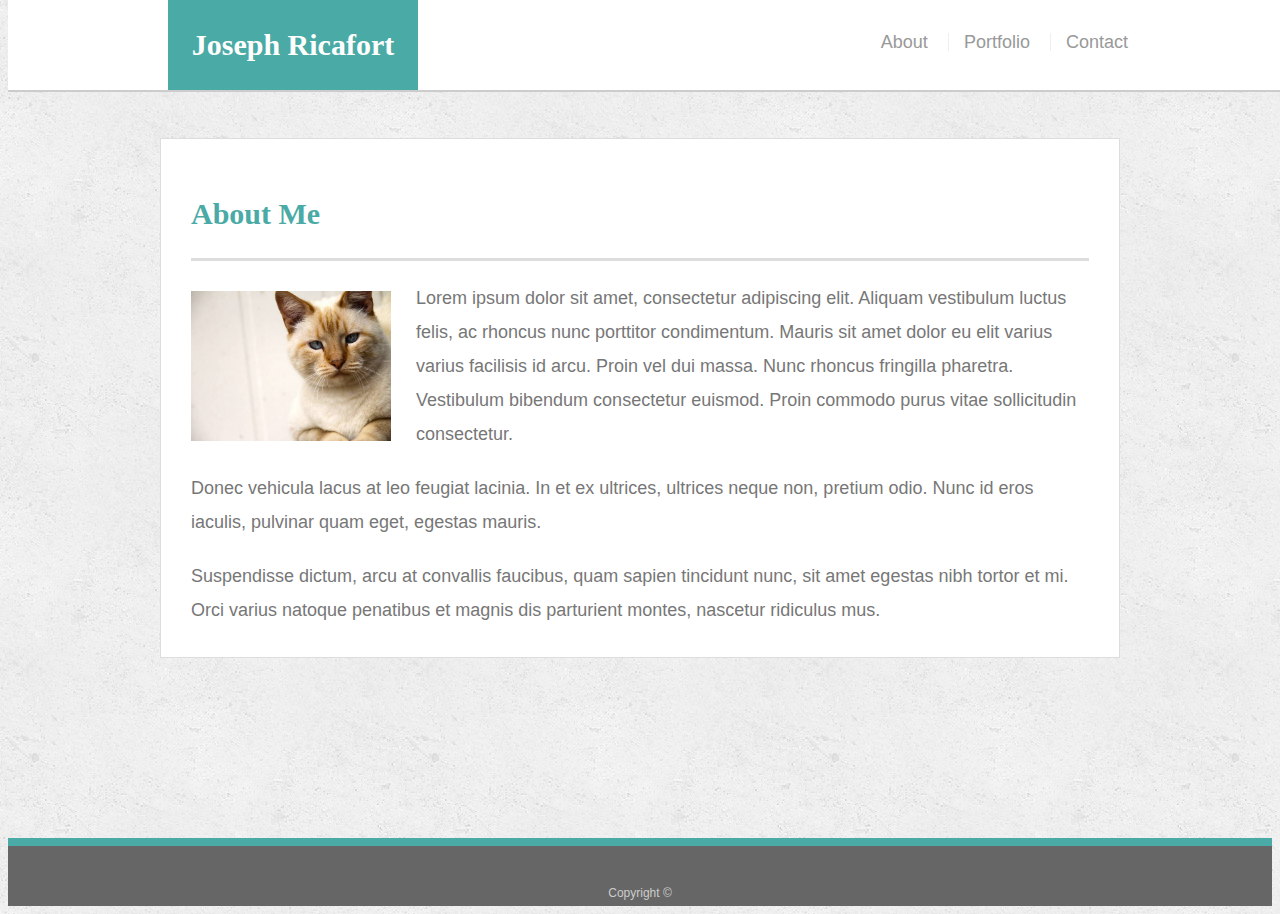
<file: index.html>
<!doctype html>
<html lang="en-us">

<head>
  <meta charset="UTF-8">
  <meta name="viewport" content="width=device-width, initial-scale=1.0">
  <title>About | Your Name</title>
  <link rel="stylesheet" type="text/css" href="assets/css/style.css">
</head>

<body>

  <header id="masthead">
    <div class="container">
      <a href="index.html" id="logo">Joseph Ricafort</a>
      <nav>
        <a href="index.html">About</a>
        <a href="portfolio.html">Portfolio</a>
        <a href="contact.html">Contact</a>
      </nav>
    </div>
  </header>

  <div id="main-container" class="container">
    <section class="main-section">
      <h1>About Me</h1>

      <img src="assets/images/cat.jpg" class="auth-image" alt="Your Name">

      <p>Lorem ipsum dolor sit amet, consectetur adipiscing elit. Aliquam vestibulum luctus felis, ac rhoncus nunc porttitor condimentum. Mauris sit amet dolor eu elit varius varius facilisis id arcu. Proin vel dui massa. Nunc rhoncus fringilla pharetra. Vestibulum bibendum consectetur euismod. Proin commodo purus vitae sollicitudin consectetur.</p>

      <p>Donec vehicula lacus at leo feugiat lacinia. In et ex ultrices, ultrices neque non, pretium odio. Nunc id eros iaculis, pulvinar quam eget, egestas mauris.</p>

      <p>Suspendisse dictum, arcu at convallis faucibus, quam sapien tincidunt nunc, sit amet egestas nibh tortor et mi. Orci varius natoque penatibus et magnis dis parturient montes, nascetur ridiculus mus.</p>

    </section>

  </div>

  <footer>
    <div class="container">
      Copyright &copy; 
    </div>
  </footer>
</body>

</html>
</file>
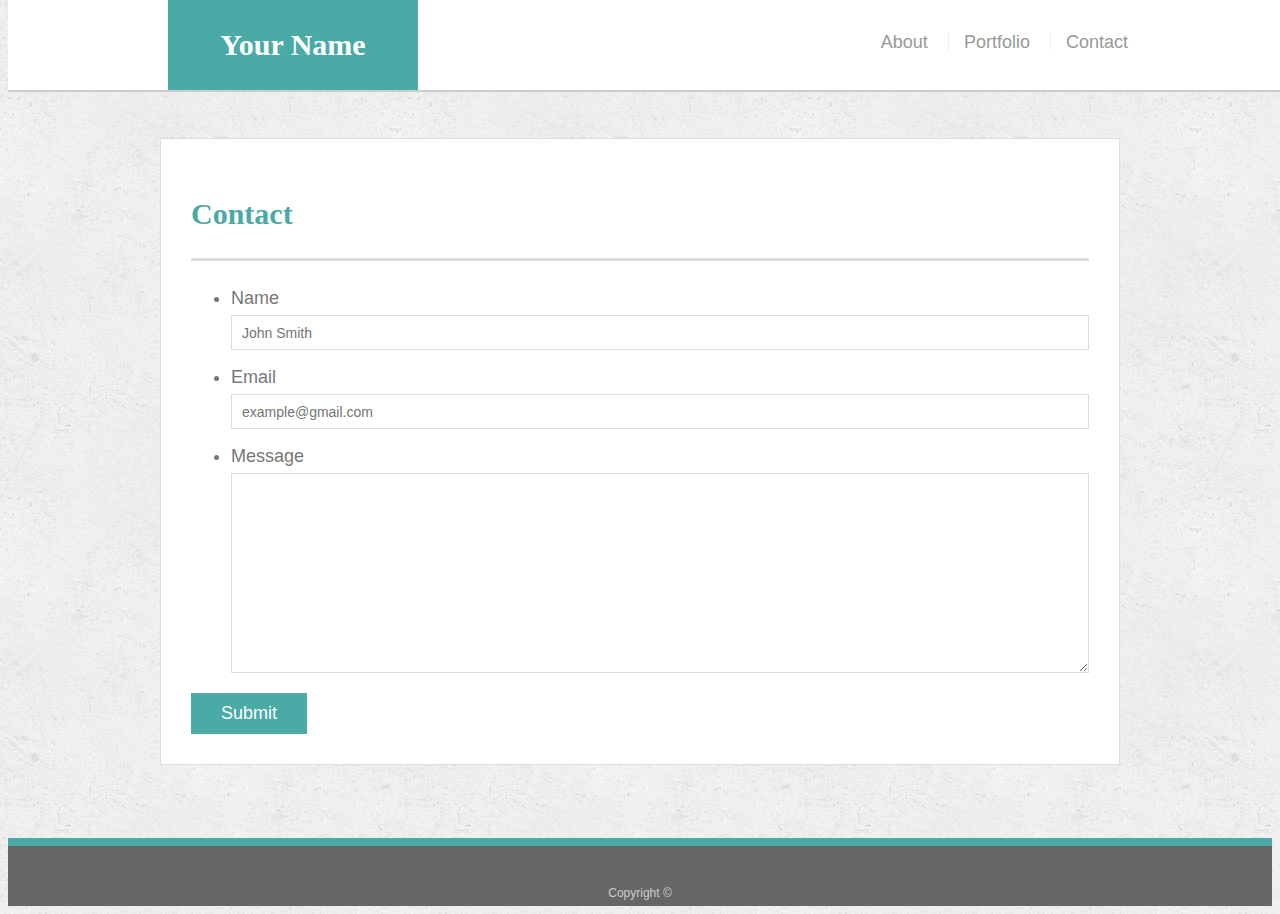
<file: contact.html>
<!doctype html>
<html lang="en-us">

<head>
  <meta charset="UTF-8">
  <meta name="viewport" content="width=device-width, initial-scale=1.0">
  <title>Contact | Your Name</title>
  <link rel="stylesheet" type="text/css" href="assets/css/style.css">
</head>

<body>

  <header id="masthead">
    <div class="container">
      <a href="index.html" id="logo">Your Name</a>
      <nav>
        <a href="index.html">About</a>
        <a href="portfolio.html">Portfolio</a>
        <a href="contact.html">Contact</a>
      </nav>
    </div>
  </header>

  <div id="main-container" class="container">
    <section class="main-section">
      <h1>Contact</h1>

      <form id="contact-form">
        <ul>
          <li>
            <label for="name">Name</label>
            <input type="text" id="name" name="name" placeholder="John Smith" required="required">
          </li>
          <li>
            <label for="email">Email</label>
            <input type="email" id="email" name="email" placeholder="example@gmail.com" required="required">
          </li>
          <li>
            <label for="message">Message</label>
            <textarea id="message" name="message" required="required"></textarea>
          </li>
        </ul>
        <input type="submit">
      </form>

    </section>

  </div>

  <footer>
    <div class="container">
      Copyright &copy; 
    </div>
  </footer>
</body>

</html>
</file>
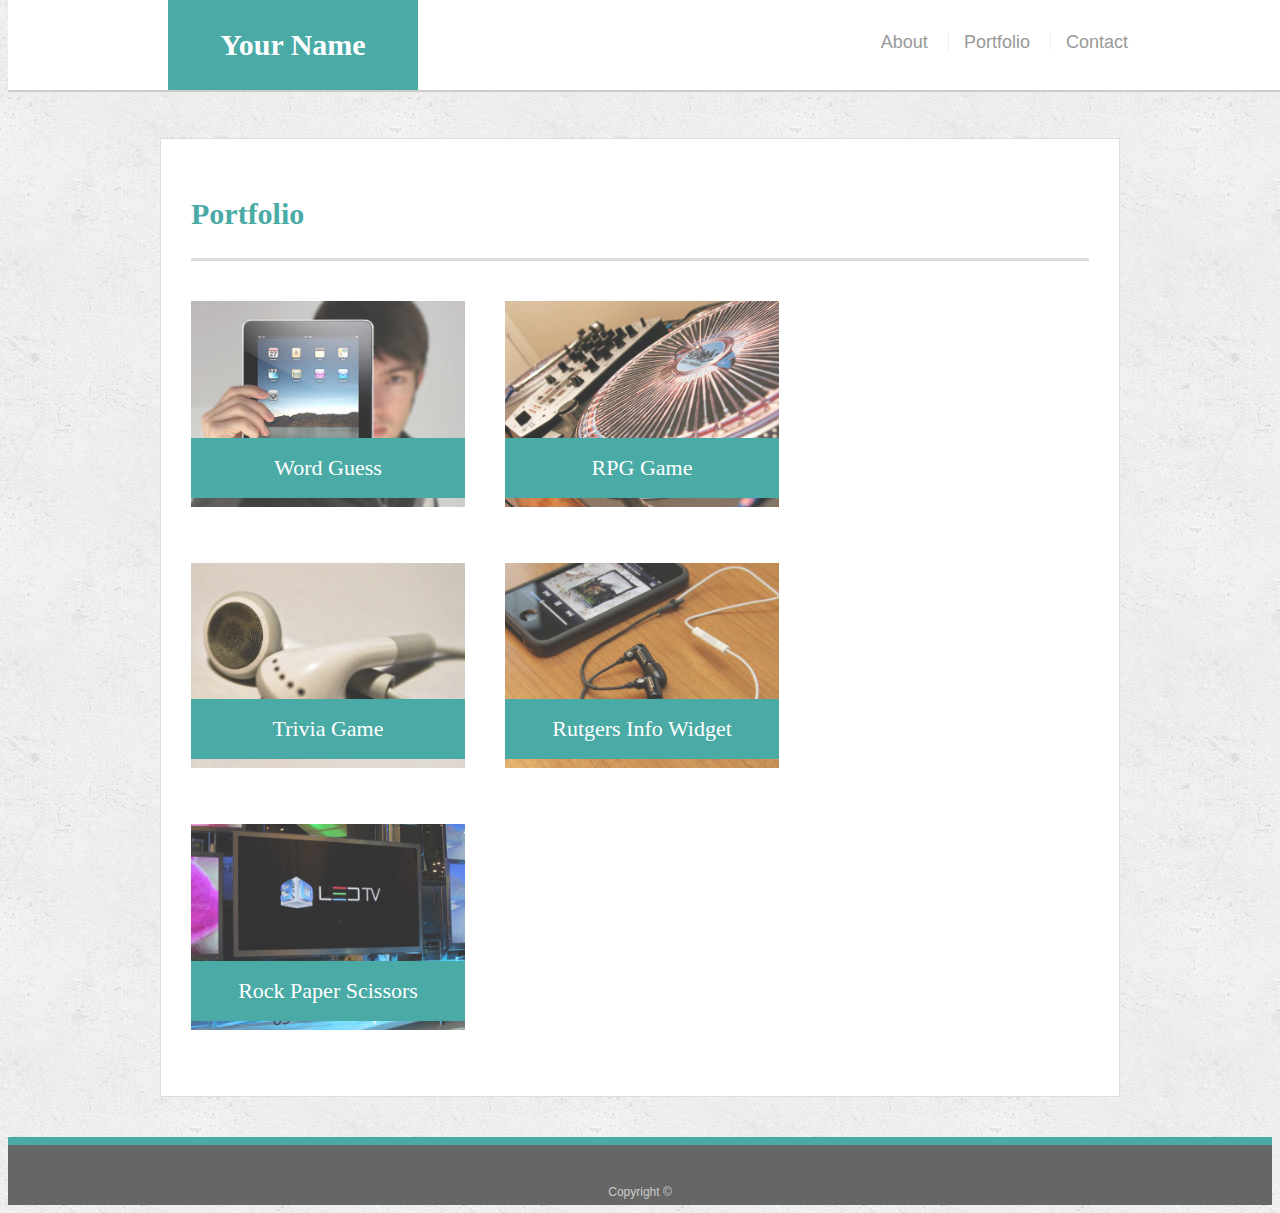
<file: portfolio.html>
<!doctype html>
<html lang="en-us">

<head>
  <meta charset="UTF-8">
  <meta name="viewport" content="width=device-width, initial-scale=1.0">
  <title>Portfolio | Your Name</title>
  <link rel="stylesheet" type="text/css" href="assets/css/style.css">
</head>

<body>

  <header id="masthead">
    <div class="container">
      <a href="index.html" id="logo">Your Name</a>
      <nav>
        <a href="index.html">About</a>
        <a href="portfolio.html">Portfolio</a>
        <a href="contact.html">Contact</a>
      </nav>
    </div>
  </header>

  <div id="main-container" class="container">
    <section class="main-section">
      <h1>Portfolio</h1>

      <div class="work">
        <img src="assets/images/technics-q-c-640-480-1.jpg" class="responsive" alt="Word Guess">

        <h3>Word Guess</h3>
      </div>
      <div class="work">
        <img src="assets/images/technics-q-c-640-480-2.jpg" class="responsive" alt="RPG Game">

        <h3>RPG Game</h3>
      </div>
      <div class="work">
        <img src="assets/images/technics-q-c-640-480-5.jpg" class="responsive" alt="Trivia Game">

        <h3>Trivia Game</h3>
      </div>
      <div class="work">
        <img src="assets/images/technics-q-c-640-480-7.jpg" class="responsive" alt="Rutgers Info Widget">

        <h3>Rutgers Info Widget</h3>
      </div>
      <div class="work">
        <img src="assets/images/technics-q-c-640-480-9.jpg" class="responsive" alt="Rock Paper Scissors">

        <h3>Rock Paper Scissors</h3>
      </div>

    </section>

  </div>

  <footer>
    <div class="container">
      Copyright &copy;
    </div>
  </footer>
</body>

</html>
</file>
<file: assets/css/style.css>
body {
  font-family: Arial, "Helvetica Neue", Helvetica, sans-serif;
  font-size: 18px;
  line-height: 34px;
  color: #777777;
  background: url("../images/concrete_seamless.png");
  
}

@media screen and (max-width: 980px){
    body{
        width: 100%;
    }
}

@media screen and (max-width: 768px){
    body{
        width: 100%;
    }
}

@media screen and (max-width: 640px){
    body{
        width: 100%;
    }
}

* {
  box-sizing: border-box;
}

/* general */

.container {
  width: 100%;
  max-width: 960px;
  margin: 0 auto;
  clear: both;
}

h1,
h2,
h3,
p {
  margin-bottom: 20px;
}

p:last-child {
  margin-bottom: 0;
}

h1,
h2,
h3 {
  font-family: Georgia, Times, "Times New Roman", serif;
  font-weight: 700;
  color: #4aaaa5;
}

h1 {
  padding-bottom: 20px;
  font-size: 30px;
  line-height: 49px;
  border-bottom: 3px solid #dddddd;
}

h2,
h3 {
  font-size: 22px;
}

/* header */

#masthead {
  position: fixed;
  z-index: 99;
  width: 100%;
  margin: 0 0 30px;
  overflow: auto;
  color: #ffffff;
  background: #ffffff;
  border-bottom: 2px solid #cccccc;
  position: fixed;
  top: 0; 
  width: 100%; 
}

#logo {
  float: left;
  width: 250px;
  height: 90px;
  font-family: Georgia, Times, "Times New Roman", serif;
  font-size: 30px;
  font-weight: 700;
  line-height: 90px;
  color: #ffffff;
  text-align: center;
  text-decoration: none;
  background: #4aaaa5;
}

nav {
  float: right;
  margin-top: 25px;
}

nav a {
  display: inline-block;
  padding-left: 15px;
  margin-left: 15px;
  line-height: 18px;
  color: #999;
  text-decoration: none;
  border-left: 1px solid #efefef;
}

nav a:first-child {
  border-left: 0 none;
}

/* footer */

footer {
  padding: 30px 0;
  clear: both;
  font-size: 12px;
  color: #ffffff;
  color: #cccccc;
  text-align: center;
  background: #666666;
  border-top: 8px solid #4aaaa5;
  height: 50px;
}

h3, h2 {
  padding-bottom: 20px;
  margin-bottom: 15px;
  line-height: 22px;
  border-bottom: 2px solid #eeeeee;
}

/* main */

#main-container {
  padding-top: 130px;
  min-height: calc(100vh - 70px);
}

.main-section {
  float: left;
  width: 100%;
  max-width: 960px;
  padding: 30px;
  margin: 0 0 40px;
  background: #ffffff;
  border: 1px solid #dddddd;
}

/* portfolio page */

.work {
  position: relative;
  float: left;
  width: 274px;
  margin: 20px 0 25px;
  overflow: auto;
}

.work:nth-child(even) {
  margin-right: 40px;
}

.work img {
  width: 100%;
  border: 0 none;
  opacity: 0.8;
}

.work h3 {
  position: absolute;
  bottom: 20px;
  width: 100%;
  padding: 15px;
  margin-bottom: 0;
  font-weight: 300;
  line-height: 30px;
  color: #ffffff;
  text-align: center;
  background: #4aaaa5;
  border-bottom: 0;
}

.auth-image {
  float: left;
  width: 200px;
  height: auto;
  margin-top: 10px;
  margin-right: 25px;
}

/* contact page */

#contact-form ul {
  margin-bottom: 20px;
}

#contact-form li {
  margin-bottom: 10px;
}

label,
input[type=text],
input[type=email],
textarea {
  display: block;
  width: 100%;
}

input[type=text],
input[type=email],
textarea {
  height: 35px;
  padding: 0 10px;
  font-size: 14px;
  border: 1px solid #dddddd;
}

textarea {
  height: 200px;
}

input[type=submit] {
  padding: 10px 30px;
  font-size: 18px;
  color: #ffffff;
  cursor: pointer;
  background: #4aaaa5;
  border: 0 none;
}
</file>
